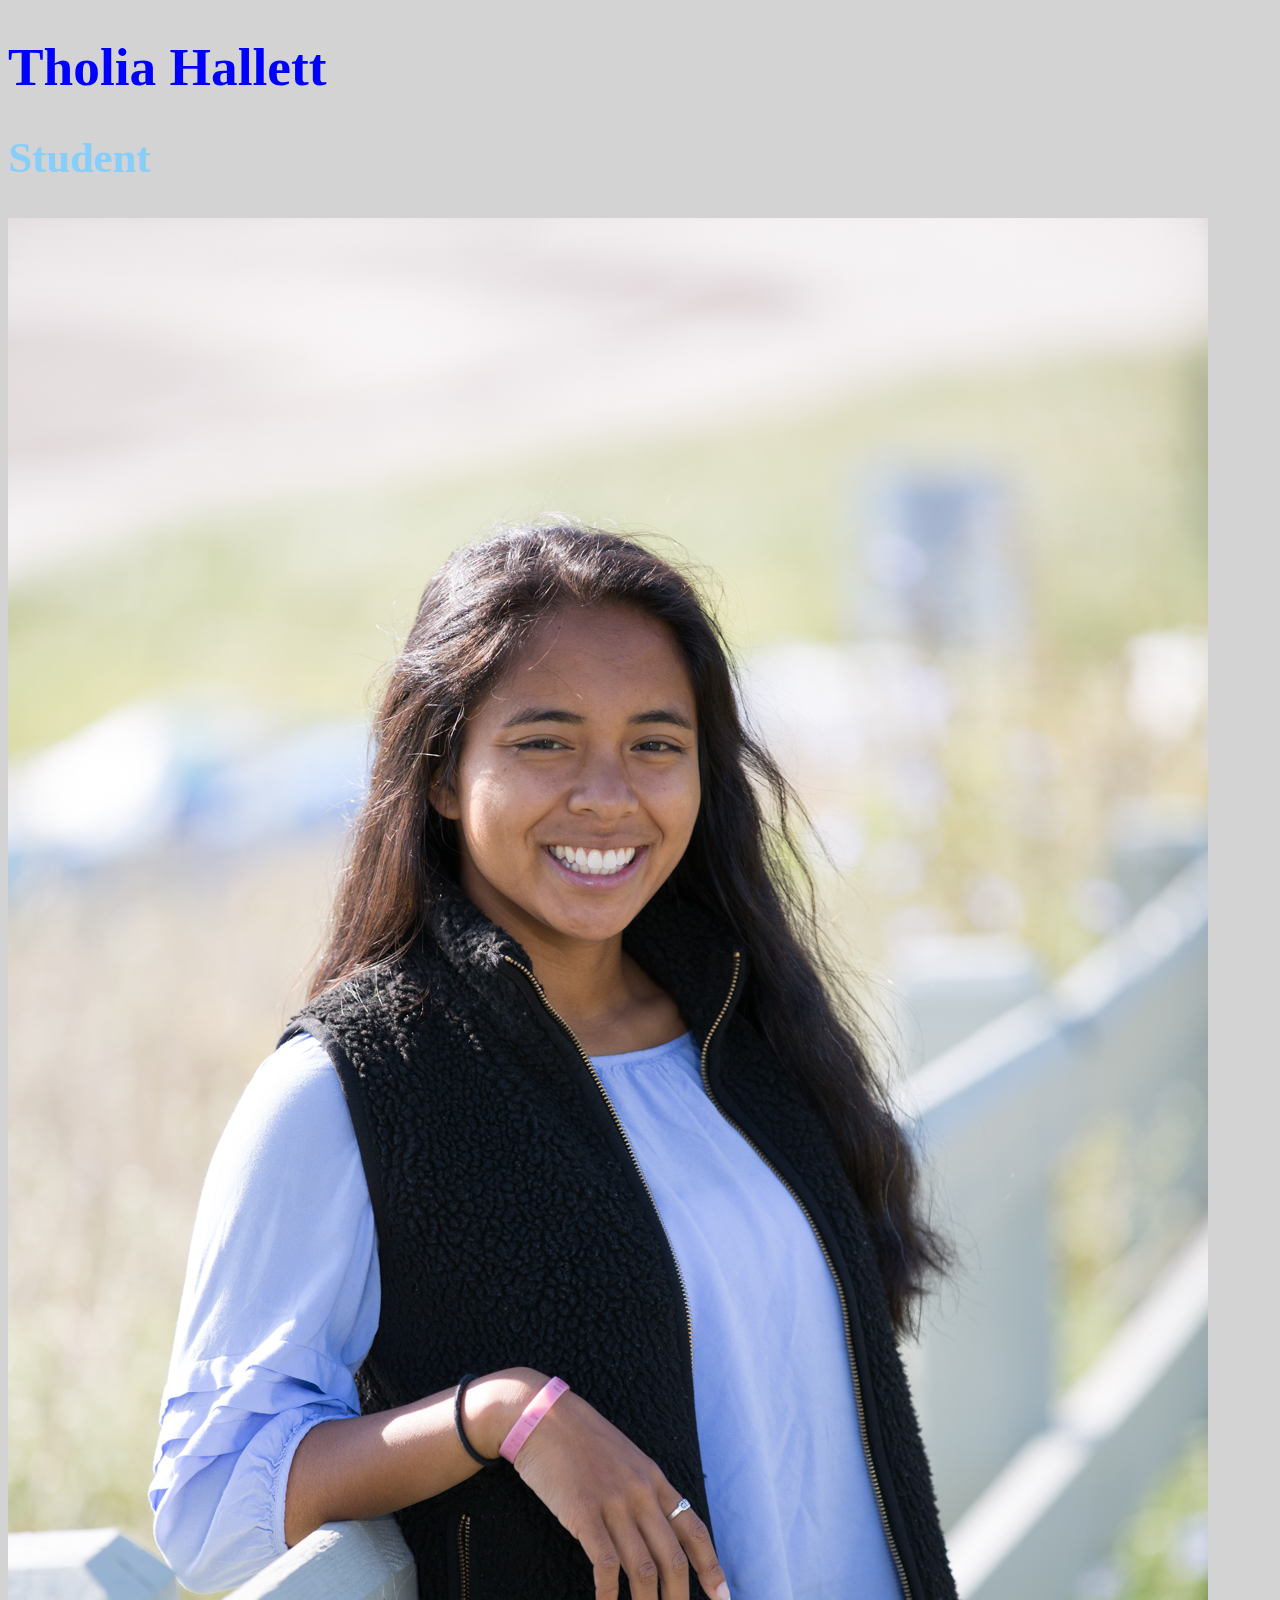
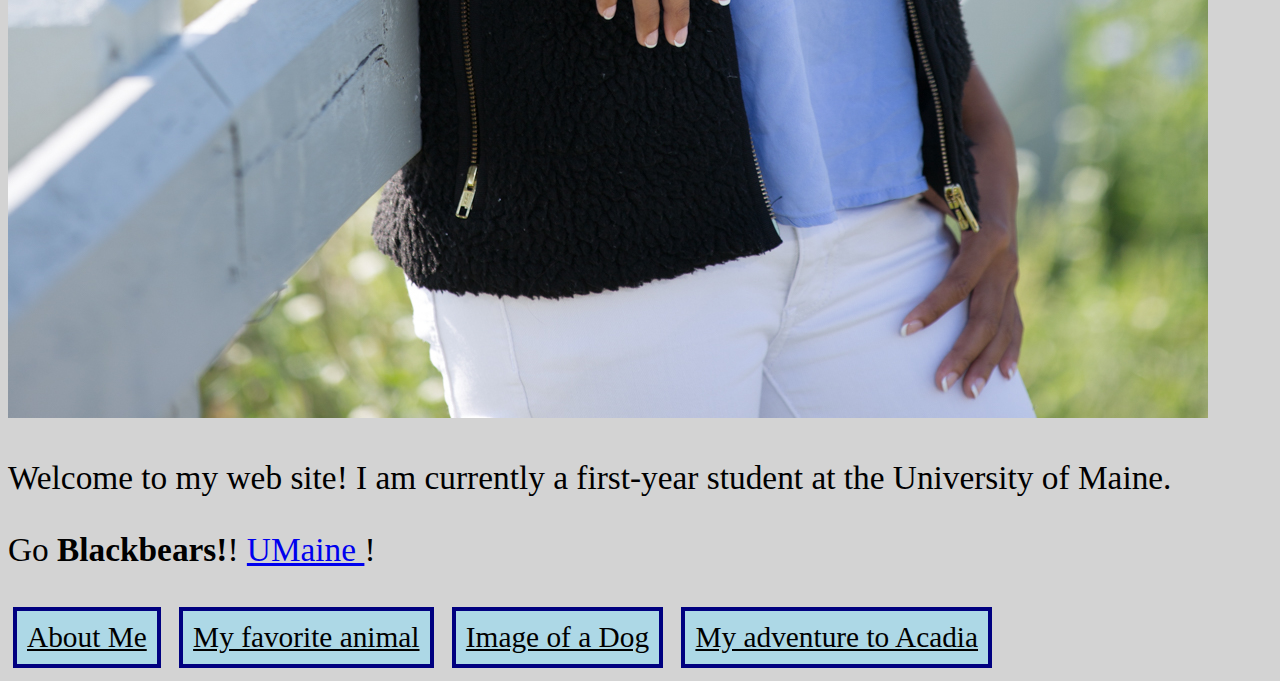
<file: index.html>
<!DOCTYPE html>
<html>
	<head>
		<title>Tholia Hallett</title>
		<link href="https://fonts.googleapis.com/css?family=Felipa" rel="stylesheet">
		<link href="stylesheet.css" rel="stylesheet">
	</head>
	<body>
		<h1>Tholia Hallett</h1>
		<h2>Student</h2>
		<p>
		<IMG SRC="portrait.jpg">
		<p>
		</p>Welcome to my web site!  
			I am currently a first-year student at the University of Maine.

		<p>Go <b>Blackbears!</b>! <A HREF="https://umaine.edu/"> UMaine </A>!</p>
	<nav> 	
		<a href="pho.html">About Me</a>
    	<A HREF="alpaca.html"> My favorite animal </A>
		<A HREF="dogs.html"> Image of a Dog </A>
		<A HREF="acadia.html"> My adventure to Acadia </A> 
	</nav>
	</body>
</html>
</file>
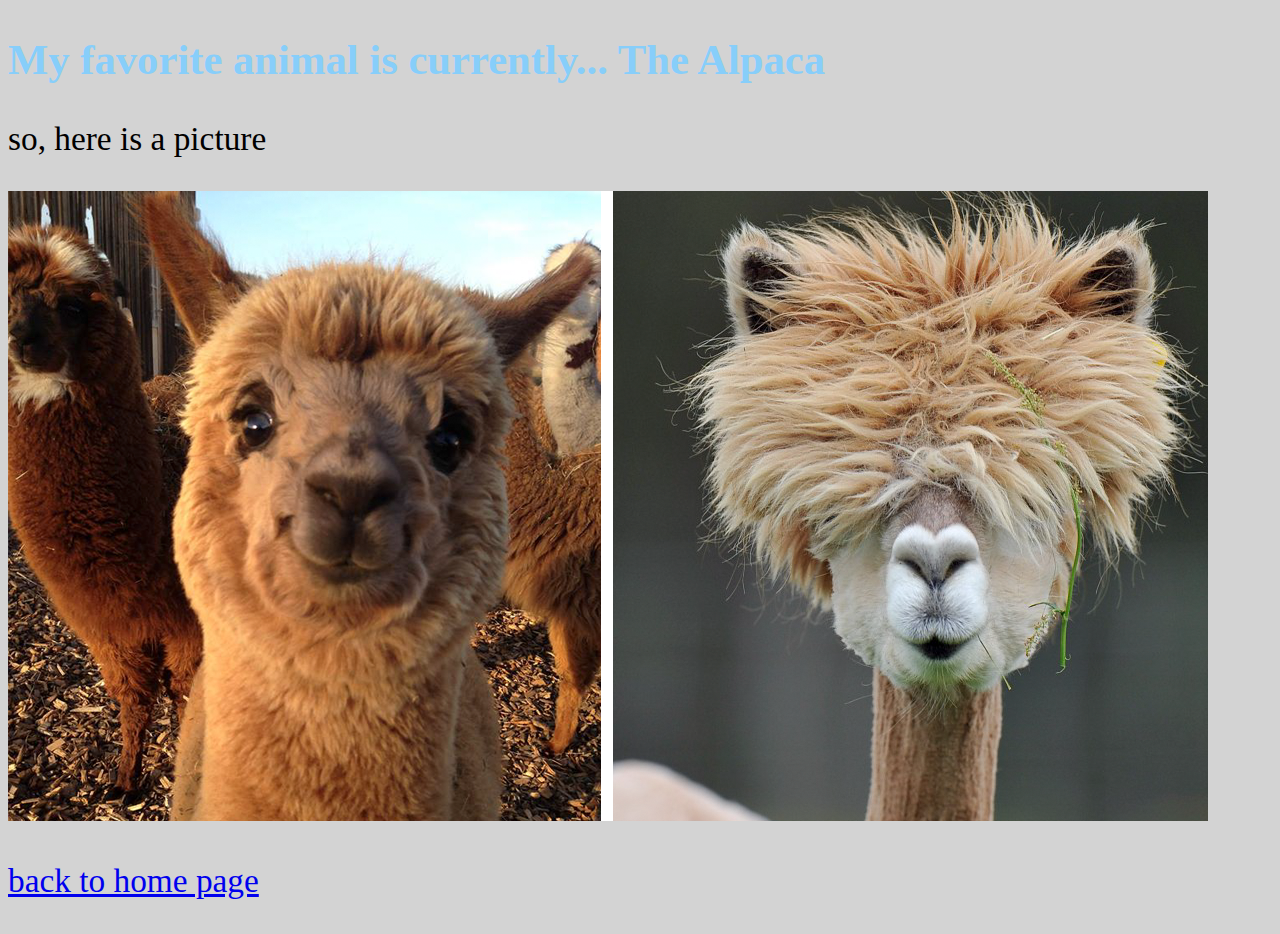
<file: alpaca.html>
<!DOCTYPE html>

<html>

    <head>
        <title>Favorite Animal</title>
        <link href="https://fonts.googleapis.com/css?family=Felipa" rel="stylesheet">
        <link href="stylesheet.css" rel="stylesheet">
    </head>

    <body>
    	<h2>My favorite animal is currently...
            The Alpaca</h2>
    	<p>
		</p>so, here is a picture
		<p>
		<IMG SRC="alpaca.jpg.png">
		<p>
		<A HREF="index.html">back to home page</A>

    </body>

</html>
</file>
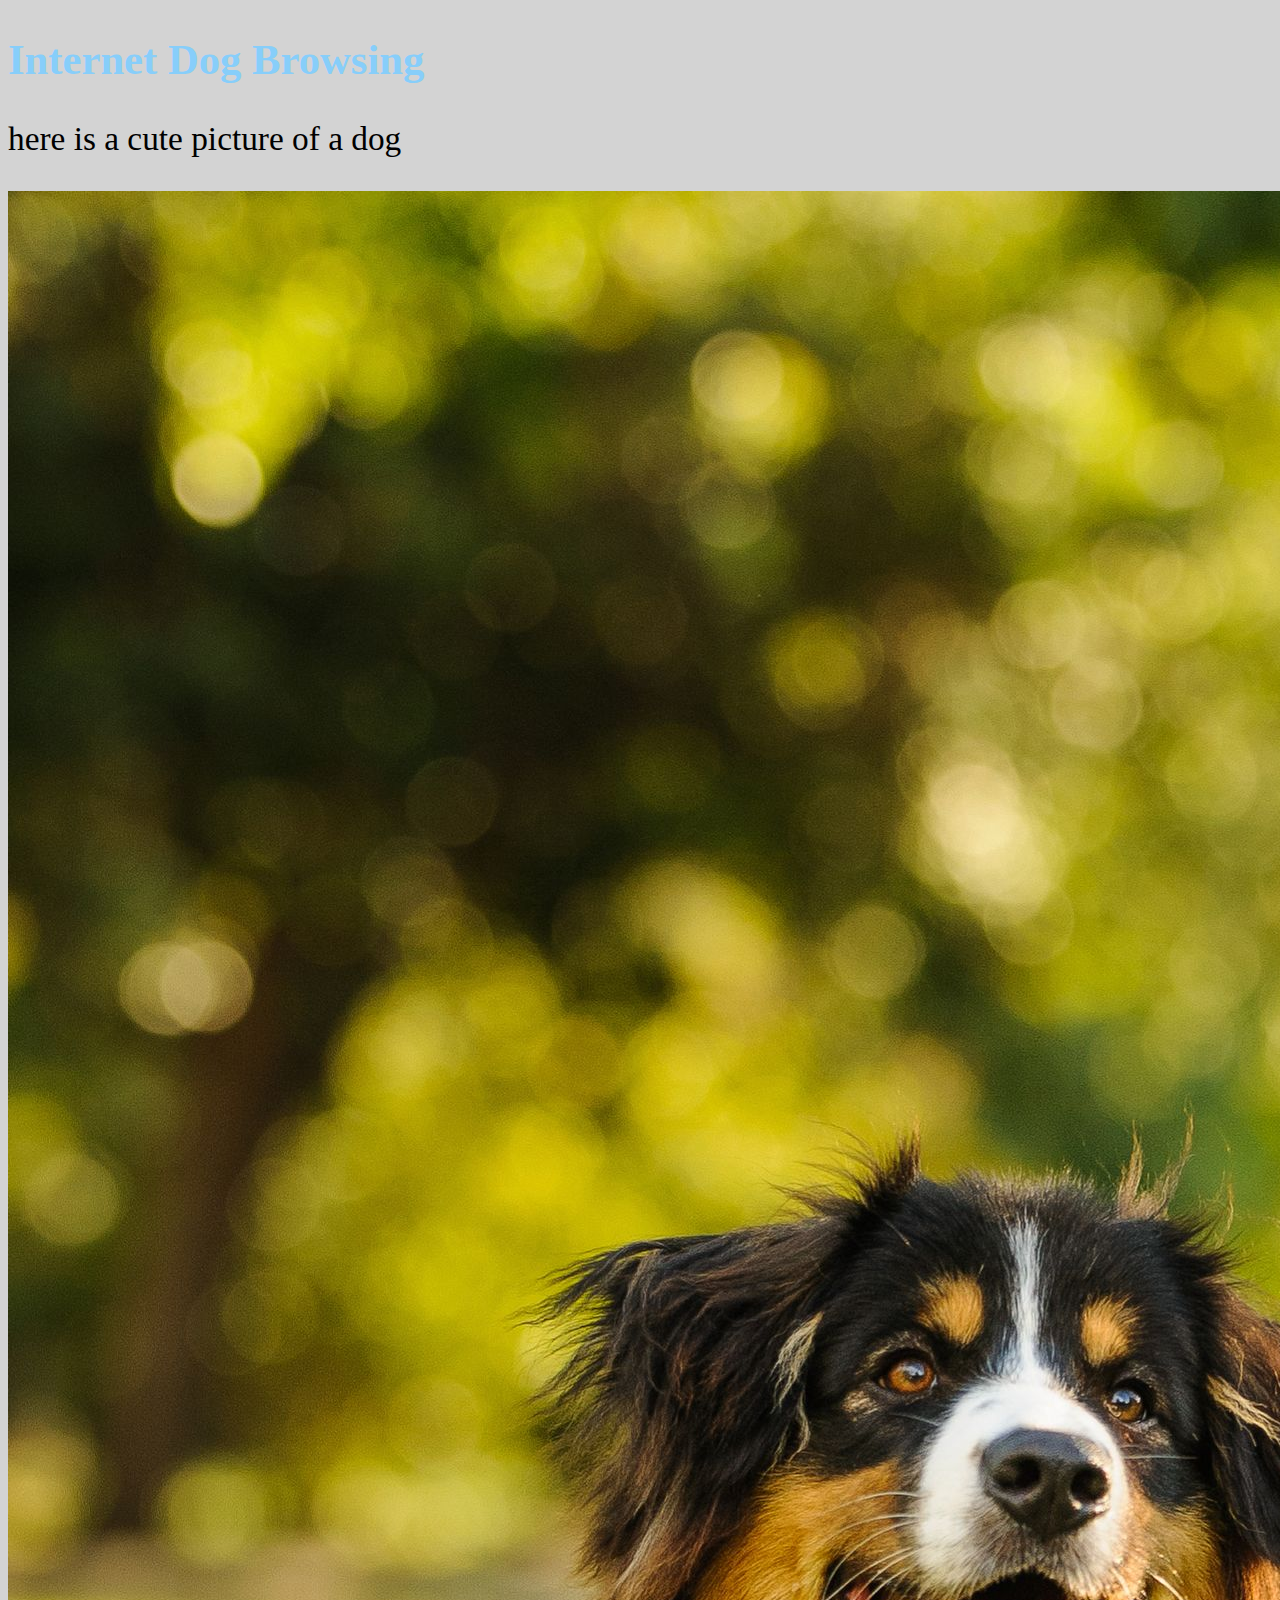
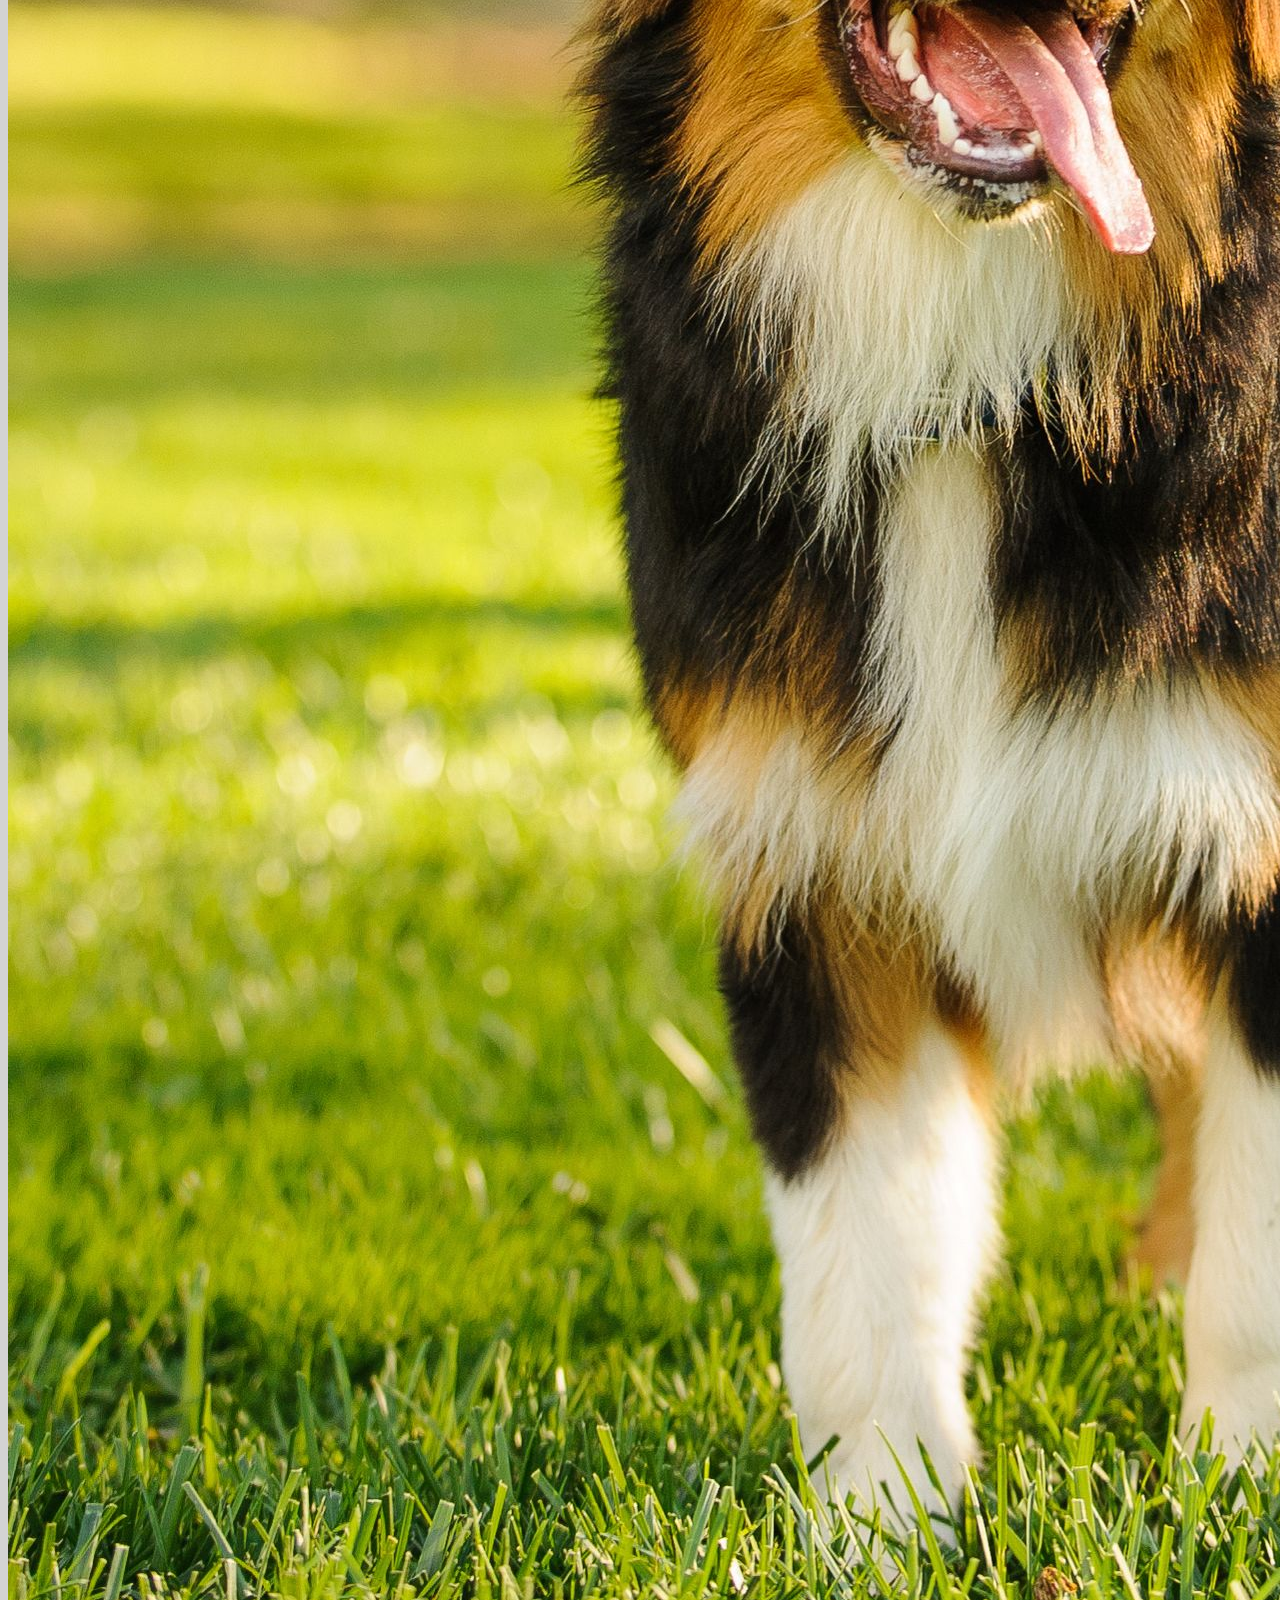
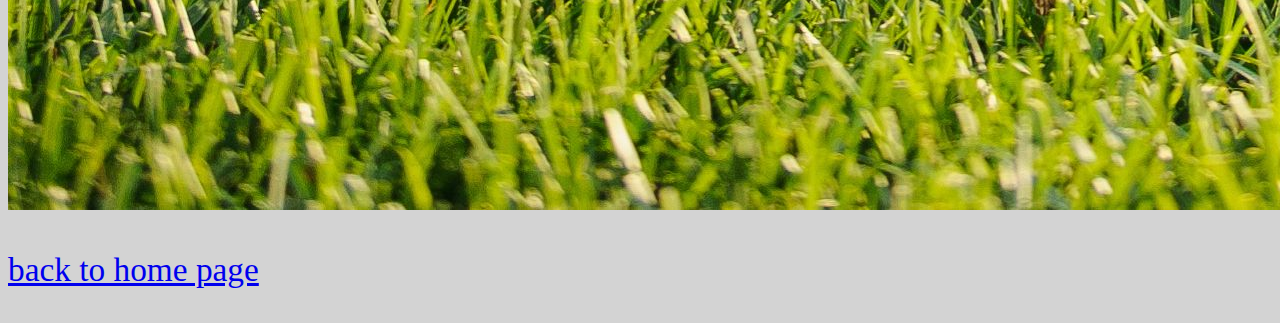
<file: dogs.html>
<!DOCTYPE html>

<html>

    <head>
        <title>Daily Dog</title>
        <link href="https://fonts.googleapis.com/css?family=Felipa" rel="stylesheet">
        <link href="stylesheet.css" rel="stylesheet">
    </head>

    <body>
    	<h2>Internet Dog Browsing</h2>
    	<p>
		</p>here is a cute picture of a dog
		<p>
		<IMG SRC="bmdog.jpg">
		<p>
		<A HREF="index.html">back to home page</A>

    </body>

</html>
</file>
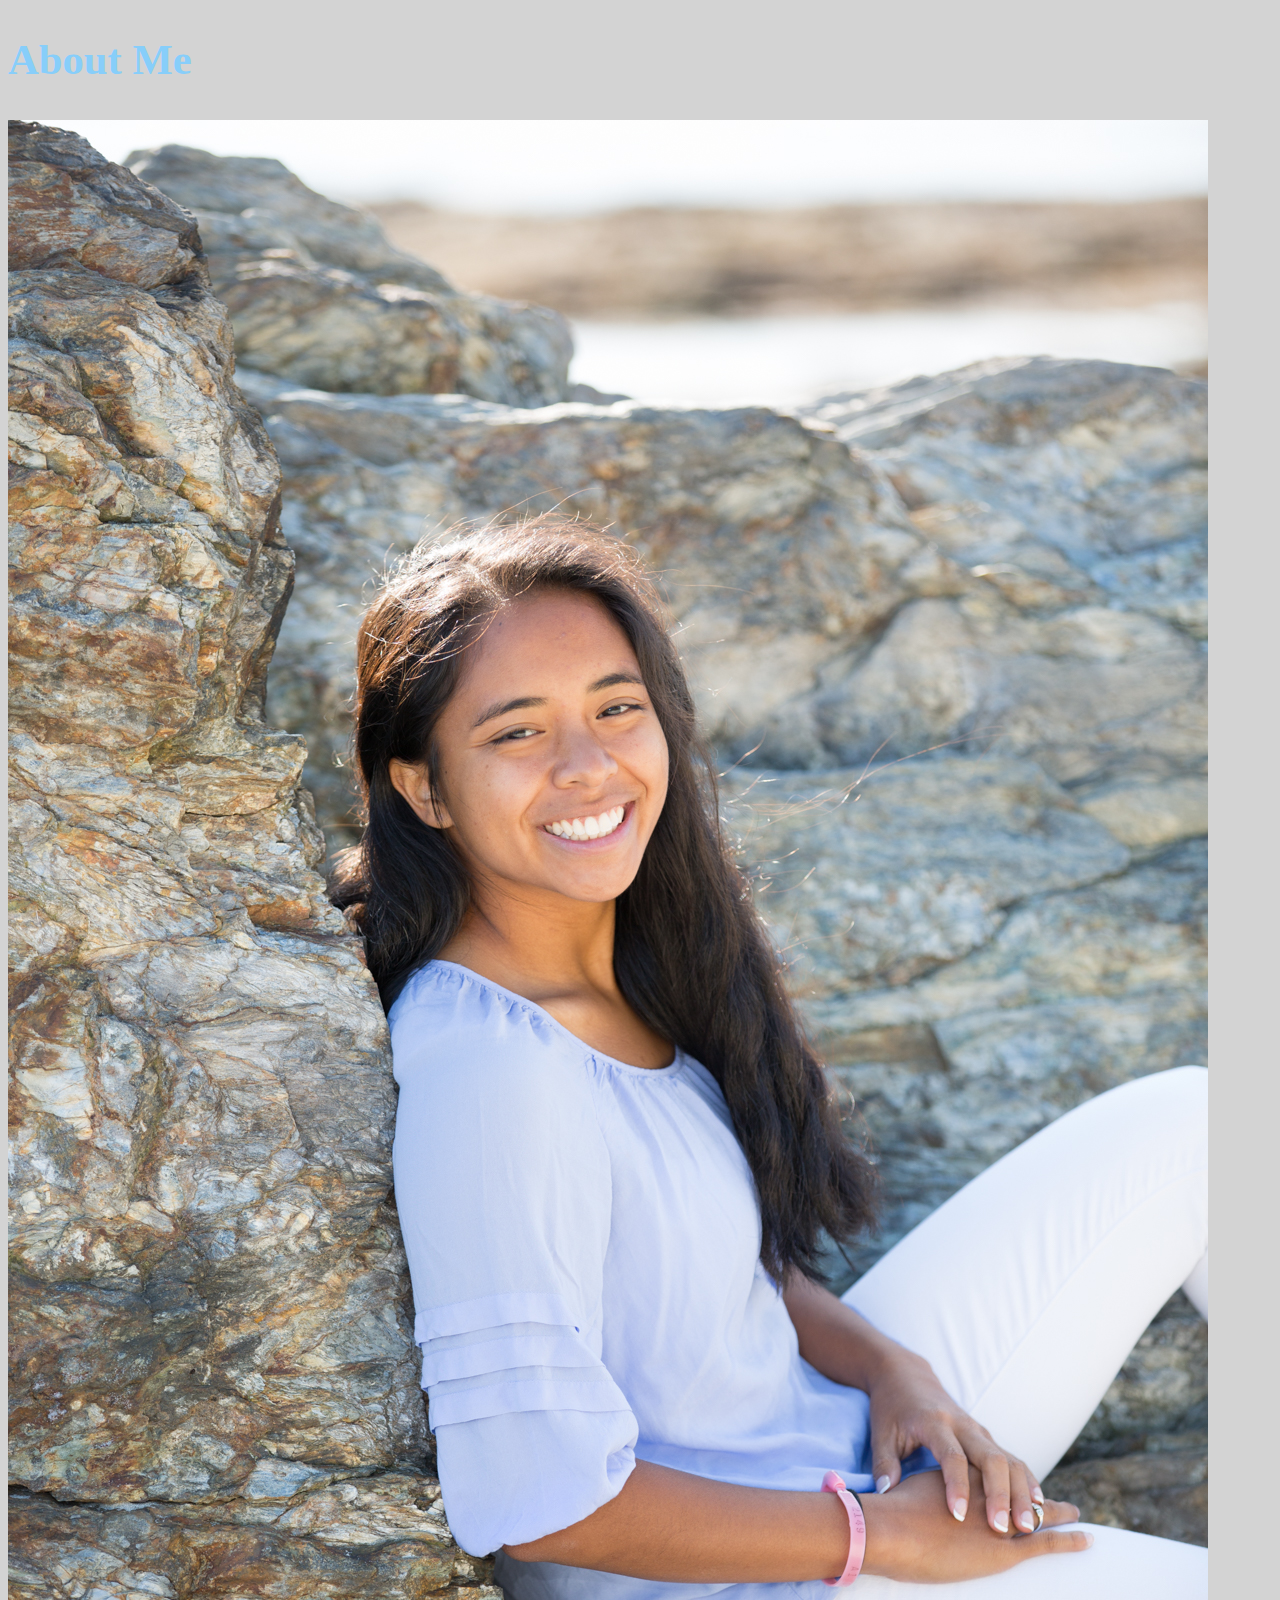
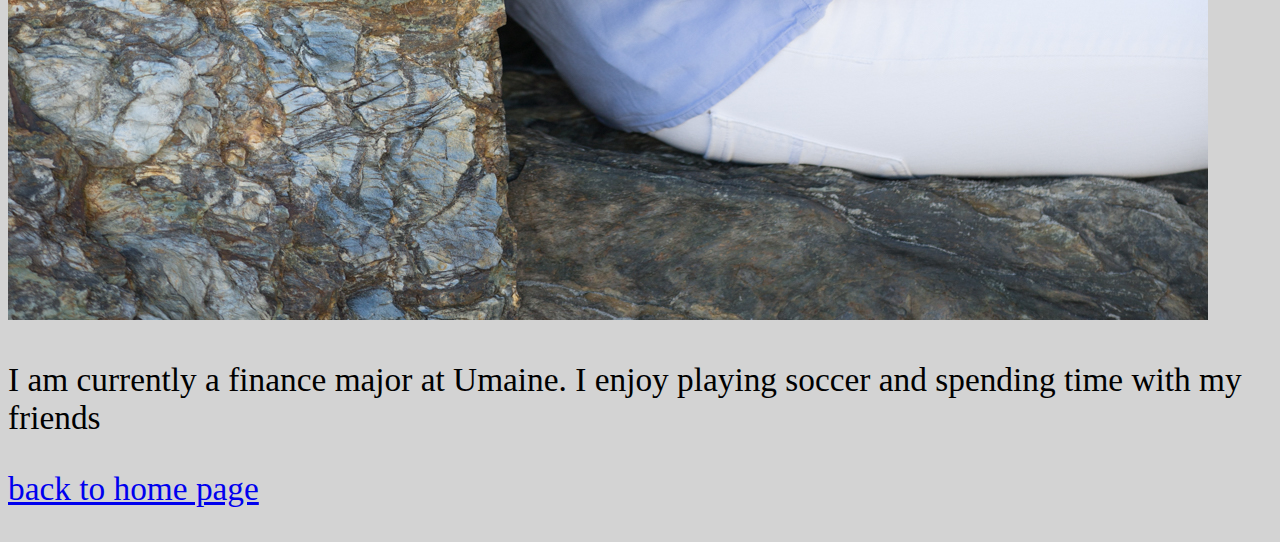
<file: pho.html>
<!DOCTYPE html>

<html>

    <head>
        <title>photo about me</title>
        <link href="https://fonts.googleapis.com/css?family=Felipa" rel="stylesheet">
        <link href="stylesheet.css" rel="stylesheet">
    </head>

    <body>
    	<h2>About Me</h2>
    	<p>
		<IMG SRC="rockme.jpg">
		<p>
		</p>I am currently a finance major at Umaine. 
			I enjoy playing soccer and spending time with my friends
		<p>
		<A HREF="index.html">back to home page</A>

    </body>

</html>
</file>
<file: stylesheet.css>
h1 {color: blue; font-family: 'merriweather';font-size: 40pt;} 
h2 {color: lightSkyBlue; font-size: 32pt;} 

body {background: lightgrey; color: black; font-size: 25pt; font-family: 'indigo';}
a:hover { color: blue }

nav a {	display: inline-block;
        	border: 4px solid navy;
        	padding: 10px;
		margin: 5px;
		background: lightBlue;
		font-family: 'merriweather';
		font-size: 22pt;
		color: black;}
</file>
